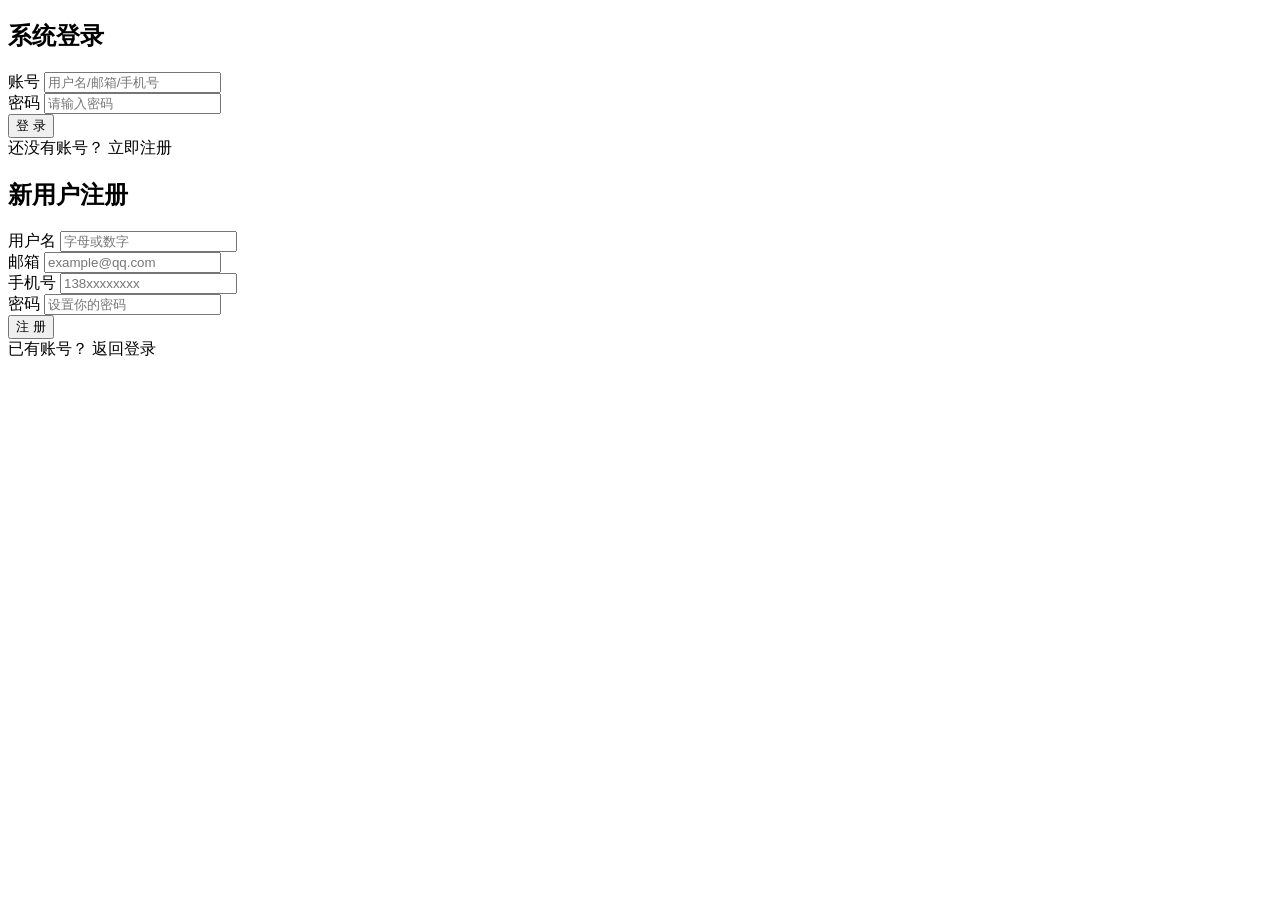
<file: src/main/resources/templates/index.html>
<!DOCTYPE html>
<html lang="zh-CN">
<head>
    <meta charset="UTF-8">
    <meta name="viewport" content="width=device-width, initial-scale=1.0">
    <title>青朗法治 - 统一认证</title>
    <!-- 引入独立样式文件 -->
    <link rel="stylesheet" th:href="@{/css/index.css}">
</head>
<body>
<div class="auth-card">
    <!-- 登录面板 -->
    <div id="loginPanel">
        <h2>系统登录</h2>
        <div class="form-group">
            <label>账号</label>
            <input type="text" id="loginId" placeholder="用户名/邮箱/手机号">
        </div>
        <div class="form-group">
            <label>密码</label>
            <input type="password" id="loginPwd" placeholder="请输入密码">
        </div>
        <button class="btn btn-login" id="loginBtn">登 录</button>
        <div class="switch-link">
            还没有账号？ <a id="switchToRegister">立即注册</a>
        </div>
        <div id="loginMsg" class="msg"></div>
    </div>

    <!-- 注册面板 (默认隐藏) -->
    <div id="registerPanel" class="hidden">
        <h2>新用户注册</h2>
        <div class="form-group">
            <label>用户名</label>
            <input type="text" id="regUser" placeholder="字母或数字">
        </div>
        <div class="form-group">
            <label>邮箱</label>
            <input type="email" id="regEmail" placeholder="example@qq.com">
        </div>
        <div class="form-group">
            <label>手机号</label>
            <input type="text" id="regPhone" placeholder="138xxxxxxxx">
        </div>
        <div class="form-group">
            <label>密码</label>
            <input type="password" id="regPwd" placeholder="设置你的密码">
        </div>
        <button class="btn btn-register" id="registerBtn">注 册</button>
        <div class="switch-link">
            已有账号？ <a id="switchToLogin">返回登录</a>
        </div>
        <div id="regMsg" class="msg"></div>
    </div>
</div>

<!-- 引入独立脚本文件 -->
<script th:src="@{/js/index.js}"></script>
</body>
</html>
</file>
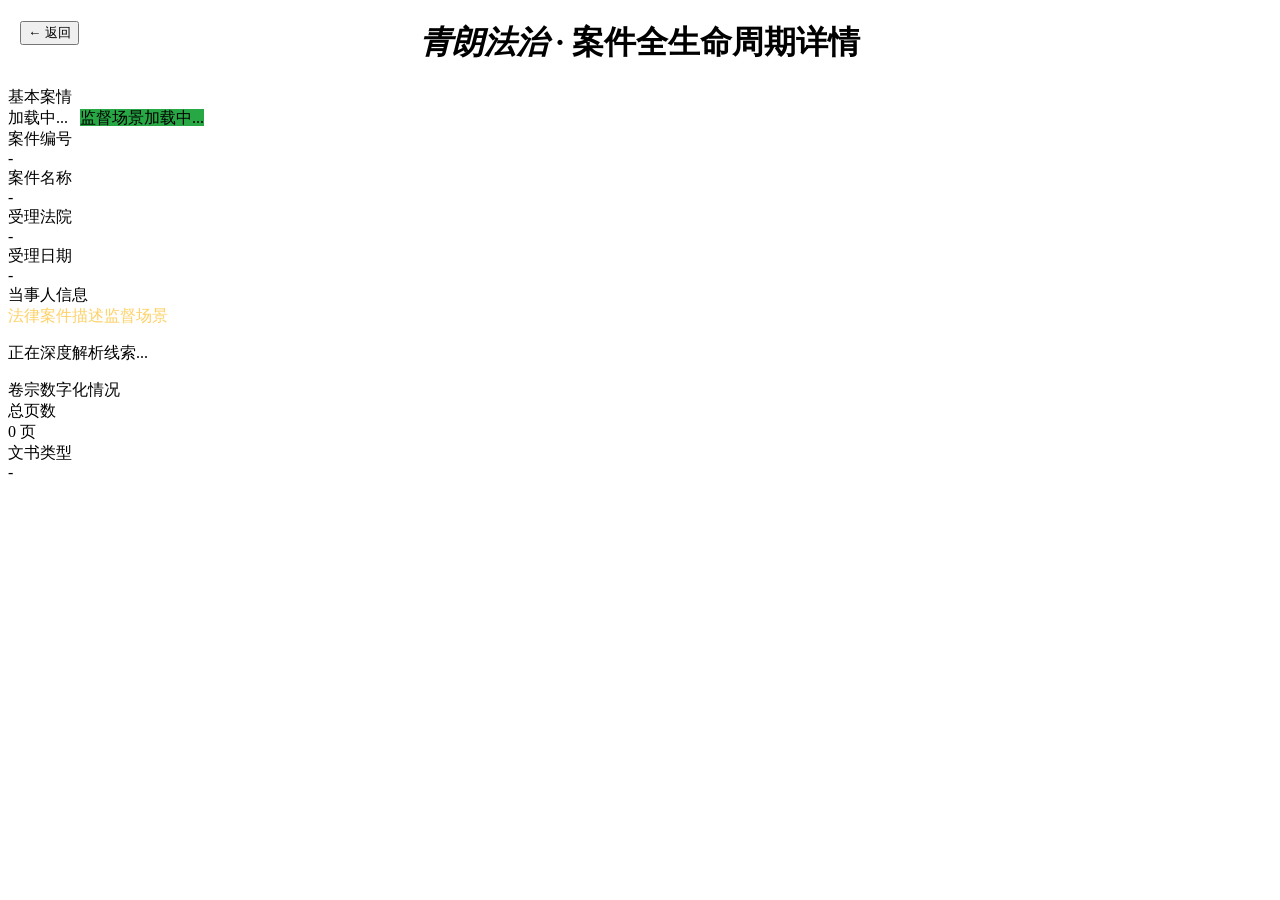
<file: src/main/resources/templates/detail.html>
<!DOCTYPE html>
<html lang="zh-CN">
<head>
  <meta charset="UTF-8">
  <meta name="viewport" content="width=device-width, initial-scale=1.0">
  <title>青朗法治 - 案件业务详情</title>
  <link rel="stylesheet" th:href="@{/css/main.css}">
  <link rel="stylesheet" th:href="@{/css/detail.css}">
</head>
<body>
<!-- 修改 detail.html 的 header 部分 -->
<div id="header">
  <div class="back-btn-container" style="position: absolute; left: 20px;">
    <!-- 删掉了 onclick，只保留 ID -->
    <button id="backBtn" class="back-btn">← 返回</button>
  </div>
  <h1 style="cursor:pointer; flex: 1; text-align: center;" onclick="location.href='/'">
    <em>青朗法治</em> · 案件全生命周期详情
  </h1>
</div>

<div class="detail-wrapper">
  <!-- 左侧主内容区 -->
  <div class="main-content">
    <div class="card">
      <div class="card-header">
        <span>基本案情</span>
        <div class="tag-group"> <!-- 建议用个容器包裹 -->
          <span id="caseTypeTag" class="tag-status">加载中...</span>
          <span id="causeTag" class="tag-status" style="background: #28a745; margin-left: 8px;">监督场景加载中...</span>
        </div>
      </div>
      <div class="data-grid">
        <div><div class="item-lbl">案件编号</div><div class="item-val" id="caseNum">-</div></div>
        <div><div class="item-lbl">案件名称</div><div class="item-val" id="caseName">-</div></div>
        <div><div class="item-lbl">受理法院</div><div class="item-val" id="courtName">-</div></div>
        <div><div class="item-lbl">受理日期</div><div class="item-val" id="acceptDate">-</div></div>
      </div>
    </div>

    <div class="card">
      <div class="card-header">当事人信息</div>
      <div id="partiesContainer"></div>
    </div>
  </div>

  <!-- 右侧辅助信息 -->
  <div class="side-content">
    <div class="card highlight-card">
      <div class="card-header" style="color: #ffd166;">法律案件描述监督场景</div>
      <div id="supervisionBox">
        <p class="item-lbl">正在深度解析线索...</p>
      </div>
    </div>

    <div class="card">
      <div class="card-header">卷宗数字化情况</div>
      <div class="data-grid single-col">
        <div><div class="item-lbl">总页数</div><div class="item-val" id="totalPages">0 页</div></div>
        <div><div class="item-lbl">文书类型</div><div class="item-val" id="docTypes">-</div></div>
      </div>
    </div>
  </div>
</div>

<script th:src="@{/js/detail.js}"></script>
</body>
</html>
</file>
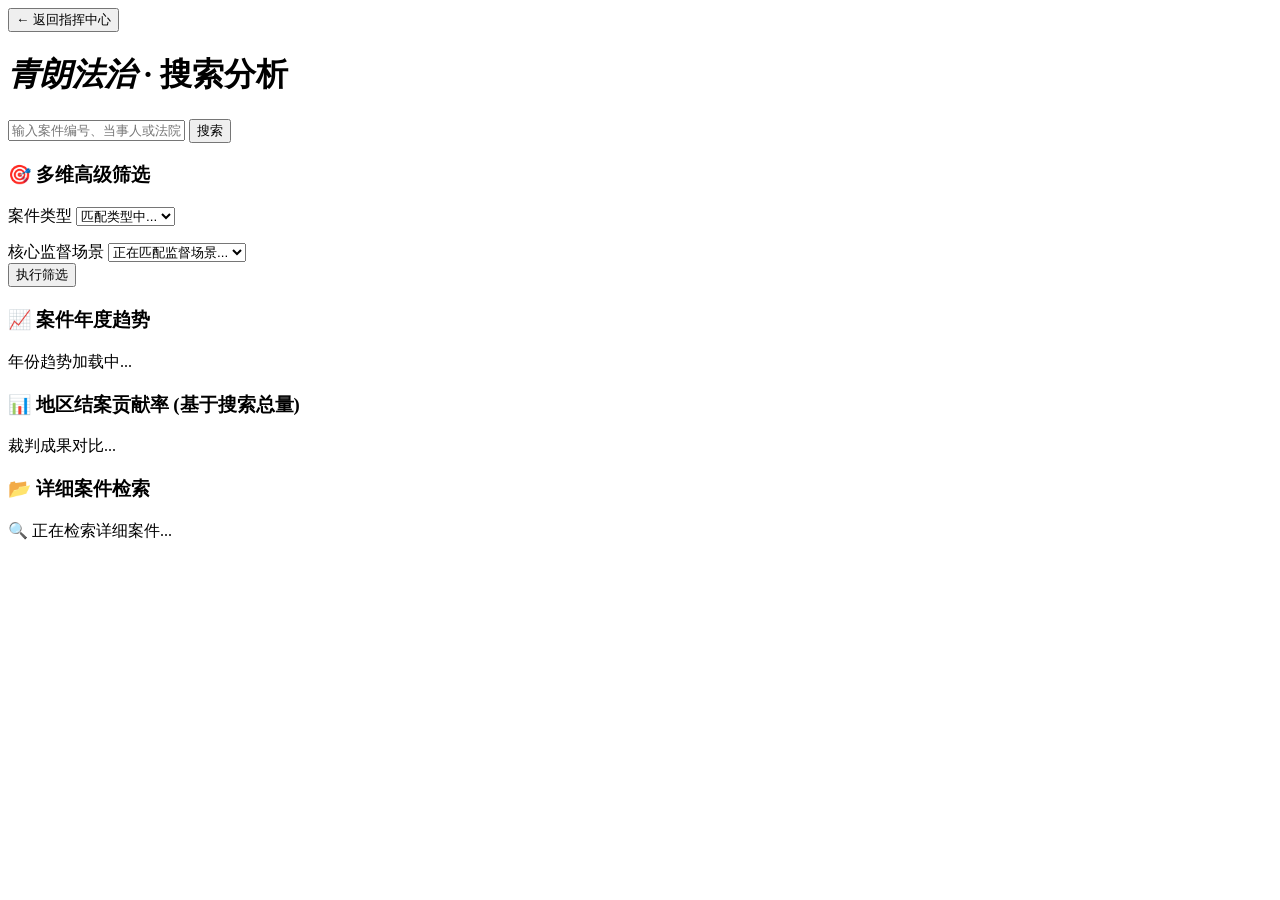
<file: src/main/resources/templates/search.html>
<!DOCTYPE html>
<html lang="zh-CN">
<head>
    <meta charset="UTF-8">
    <meta name="viewport" content="width=device-width, initial-scale=1.0">
    <title>搜索结果 - 青朗法治</title>
    <!-- 复用全局样式 + 搜索页专属样式 -->
    <link rel="stylesheet" th:href="@{/css/main.css}">
    <link rel="stylesheet" th:href="@{/css/search.css}">
</head>
<body>
<!-- 保持 header 不变 -->
<div id="header">
    <div class="back-btn-container">
        <button id="backToMainBtn" class="back-btn">← 返回指挥中心</button>
    </div>
    <!-- 统一使用 main 的 em 标签风格 -->
    <h1><em>青朗法治</em> · 搜索分析</h1>
</div>

<!-- 新增：仿照 main 的 nav-section -->
<div class="nav-section">
    <div class="search-container">
        <input type="text" id="keywordInput" placeholder="输入案件编号、当事人或法院关键词..." autocomplete="off" />
        <button type="button" id="reSearchBtn">搜索</button>
        <div id="searchSuggestions" class="search-suggestions"></div>
    </div>
</div>

<div class="main-layout">
    <!-- 左侧：统计信息面板 -->
    <div class="sidebar">
        <!-- 在 search.html 的 sidebar 内添加 -->
        <div class="stats-card" style="margin-bottom: 20px;">
            <h3>🎯 多维高级筛选</h3>
            <div class="filter-group">
                <label>案件类型</label>
                <select id="filterType" class="filter-select">
                    <option value="">匹配类型中...</option>
                </select>
            </div>
            <div class="filter-group" style="margin-top: 15px;">
                <label>核心监督场景</label>
                <select id="filterReason" class="filter-select">
                    <option value="">正在匹配监督场景...</option>
                </select>
            </div>
            <button id="applyFilterBtn" class="apply-btn">执行筛选</button>
        </div>

        <div class="stats-card">
<!--            <h3>📊 关键词画像</h3>-->
<!--            <div id="geoDistribution" class="chart-box">地区分布加载中...</div>-->
            <h3>📈 案件年度趋势</h3>
            <div id="yearTrend" class="chart-box">年份趋势加载中...</div>
            <h3>📊 地区结案贡献率 (基于搜索总量)</h3>
            <div id="resultAnalysis" class="chart-box">裁判成果对比...</div>
        </div>
    </div>

    <!-- 右侧：搜索结果面板（应用相同 UI） -->
    <div class="results-area">
        <div class="stats-card"> <!-- 复用 stats-card 样式 -->
            <h3>📂 详细案件检索</h3>
            <div id="resultsGrid" class="results-list-container">
                <!-- 这里渲染案件条目 -->
                <div class="loading-state">🔍 正在检索详细案件...</div>
            </div>
        </div>

    </div>
</div>
<!-- 1. 先加载 ECharts 主库 -->
<script src="https://cdn.bootcdn.net/ajax/libs/echarts/5.4.0/echarts.min.js"></script>
<!-- 2. 再加载词云插件（依赖于 ECharts） -->
<script th:src="@{/js/echarts-wordcloud.min.js}"></script>

<script th:src="@{/js/search.js}"></script>
</body>
</html>
</file>
